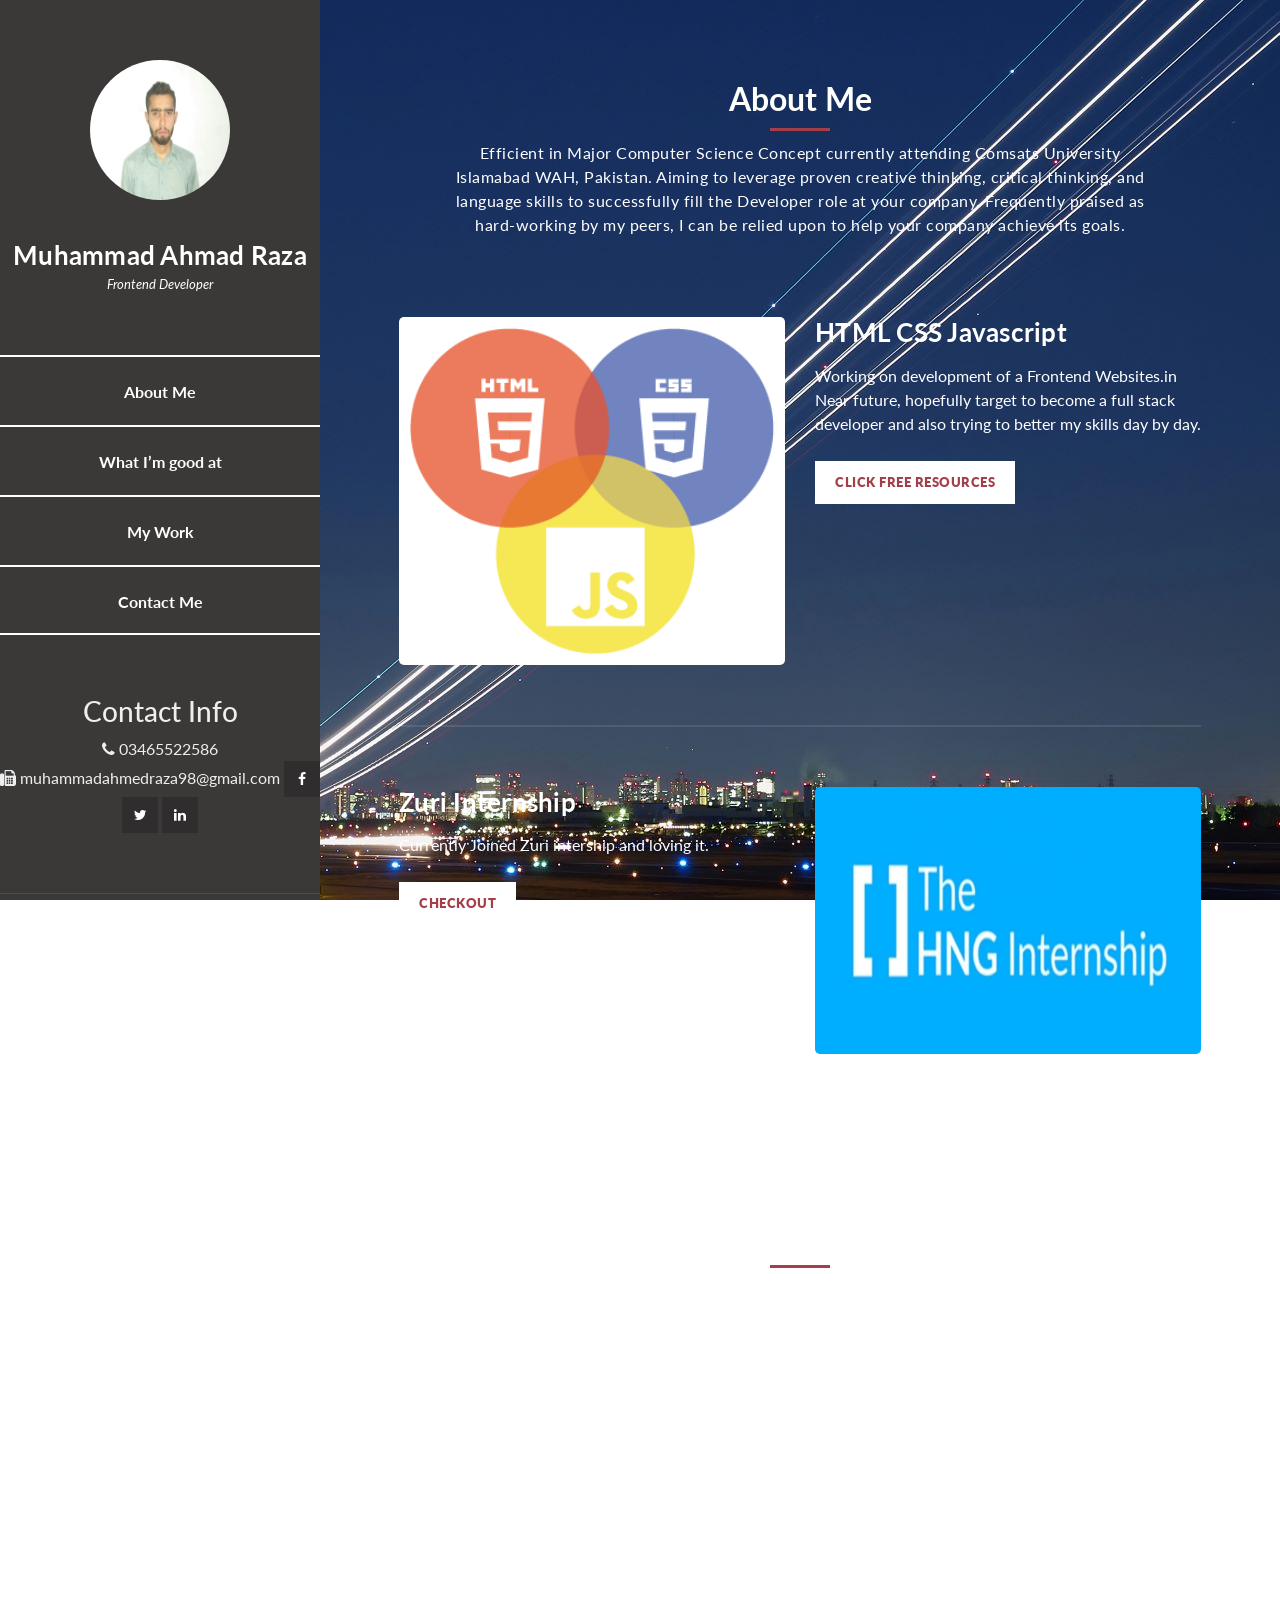
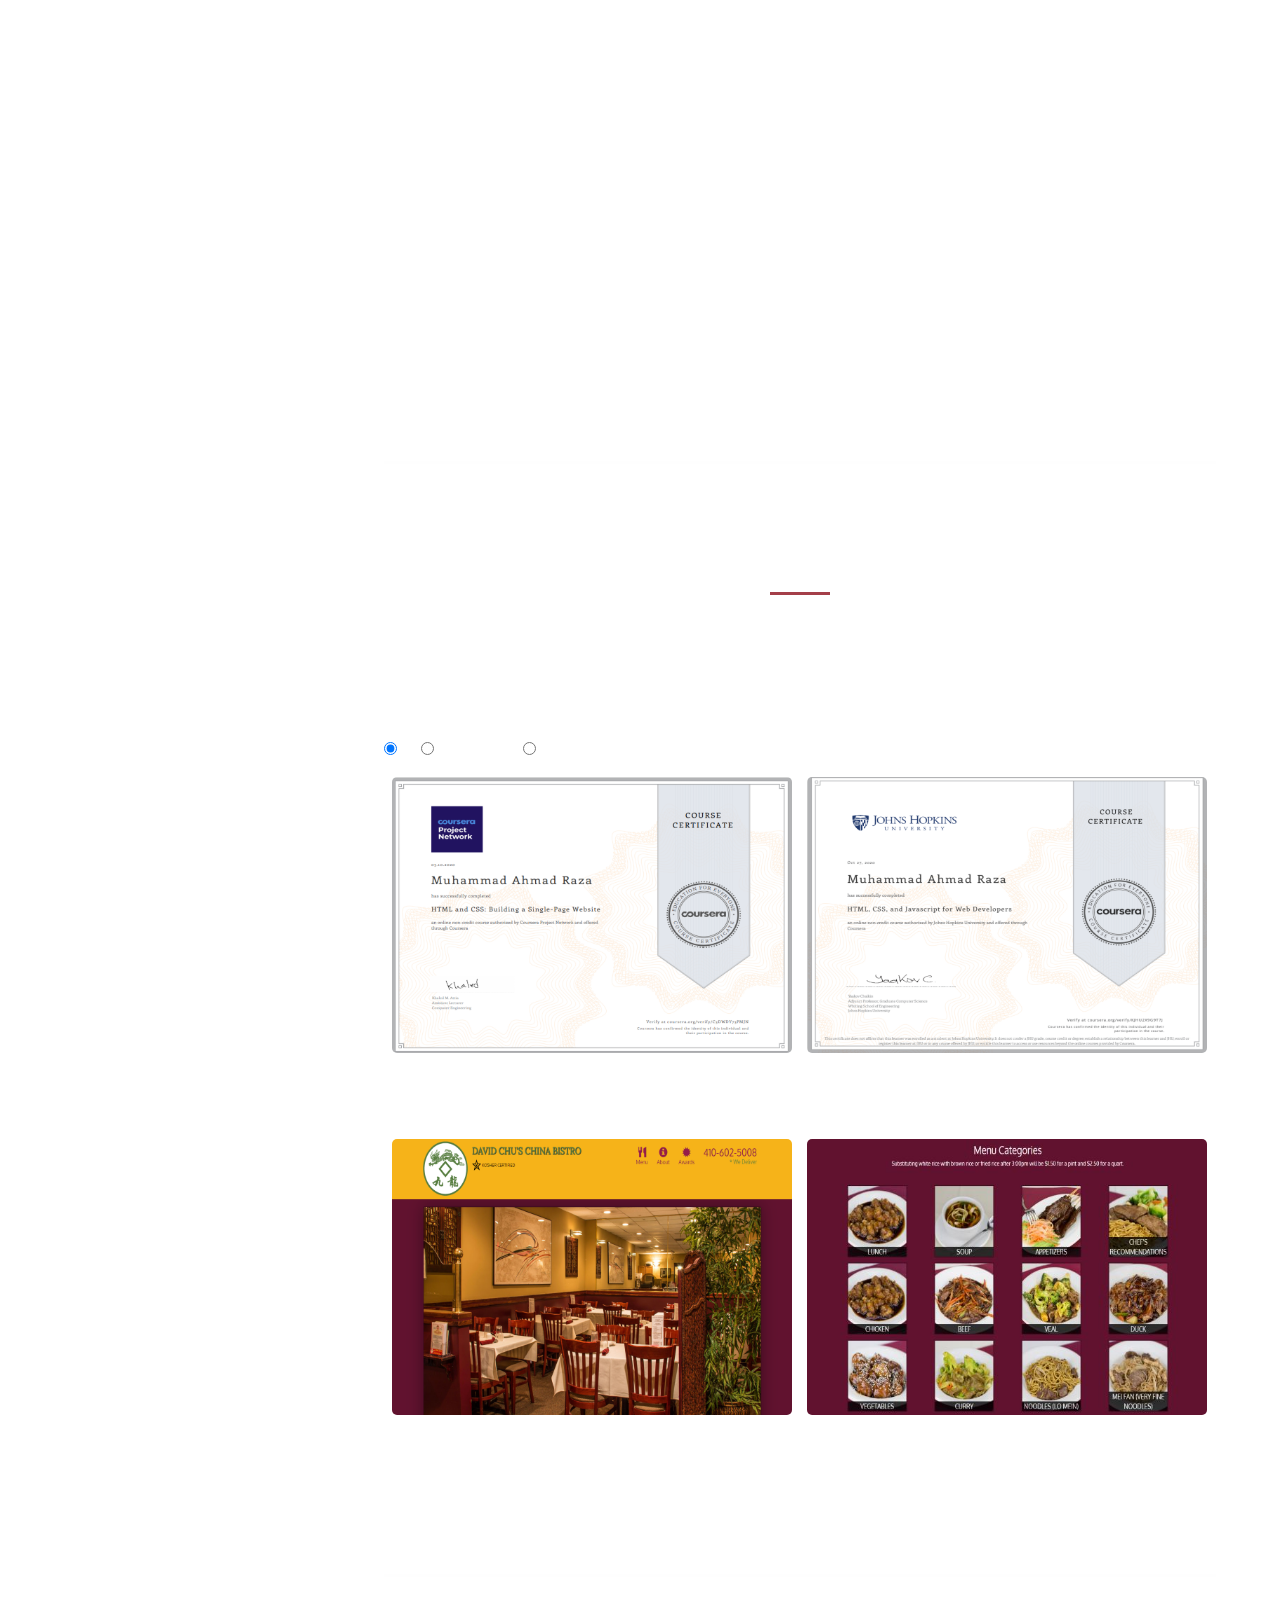
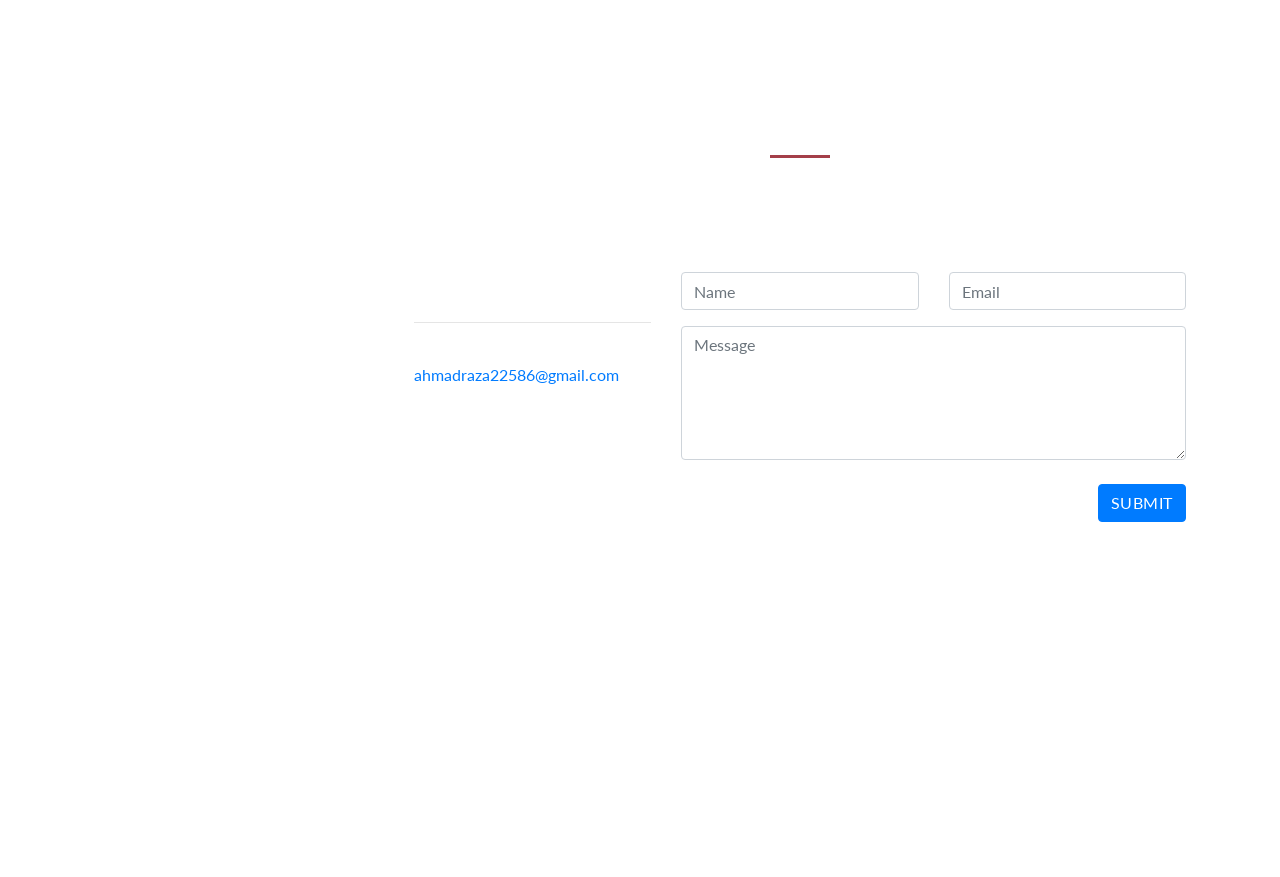
<file: index.html>
<!DOCTYPE html>
<html lang="en">
  <head>
    <meta charset="utf-8" />
    <meta
      name="viewport"
      content="width=device-width, initial-scale=1, shrink-to-fit=no"
    />
    <meta name="description" content="" />
    <meta name="author" content="" />
    <link
      href="https://fonts.googleapis.com/css?family=Lato:100,300,400,700,900"
      rel="stylesheet"
    />

    <title>Ahmad Resume</title>
    <!-- Bootstrap core CSS -->
    <link href="vendor/bootstrap/css/bootstrap.min.css" rel="stylesheet" />

    <!-- Additional CSS Files -->
    <link rel="stylesheet" href="assets/css/fontawesome.css" />
    <link rel="stylesheet" href="assets/css/templatemo-style.css" />
    <link rel="stylesheet" href="assets/css/owl.css" />
    <link rel="stylesheet" href="assets/css/lightbox.css" />
  </head>

  <body>
    <div id="page-wraper">
      <!-- Sidebar Menu -->
      <div class="responsive-nav">
        <i class="fa fa-bars" id="menu-toggle"></i>
        <div id="menu" class="menu">
          <i class="fa fa-times" id="menu-close"></i>
          <div class="container">
            <div class="image">
              <a href="#"><img src="assets/images/author-image.jpg" alt="" /></a>
            </div>
            <div class="author-content">
              <h4>Muhammad Ahmad Raza</h4>
              <span>Frontend Developer</span>
            </div>
            <nav class="main-nav" role="navigation">
              <ul class="main-menu">
                <li><a href="#section1">About Me</a></li>
                <li><a href="#section2">What I’m good at</a></li>
                <li><a href="#section3">My Work</a></li>
                <li><a href="#section4">Contact Me</a></li>
              </ul>
            </nav>
            <div class="social-network">
              <ul class="soial-icons">
                <div class="contact-info">
                    <h3 class="main-title"style="color: #eeeeee">Contact Info</h3>
                    <ul
                        <li>
                            <i class="fa fa-phone"style="color: #eeeeee"></i>
                            <h8 style="color: #eeeeee">03465522586</h8>
                        </li>
                        <li>
                            <i class="fa fa-fax"style="color: #eeeeee"></i>
                            <h9 style="color: #eeeeee">muhammadahmedraza98@gmail.com</h9>
                        </li>
                <li>
                  <a href="https://web.facebook.com/profile.php?id=100008312316056"><i class="fa fa-facebook"></i
                  ></a>
                </li>
                <li>
                  <a href="#"><i class="fa fa-twitter"></i></a>
                </li>
                <li>
                  <a href="https://www.linkedin.com/in/ahmad-raza-a7414819a/"><i class="fa fa-linkedin"></i></a>
                </li>
              </ul>
            </div>
          </div>
            <div class="copyright-text">
              <p>Copyright 2021 Ahmadraza</p>
            </div>
          </div>
        </div>
      </div>

      <section class="section about-me" data-section="section1">
        <div class="container">
          <div class="section-heading">
            <h2>About Me</h2>
            <div class="line-dec"></div>
            <span>Efficient in Major Computer Science Concept currently attending Comsats University Islamabad WAH, Pakistan. Aiming
                         to leverage proven creative thinking, critical thinking, and language skills to successfully fill the Developer role at your
                         company. Frequently praised as hard-working by my peers, I can be relied upon to help your company achieve its goals.</span>
          </div>
          <div class="left-image-post">
            <div class="row">
              <div class="col-md-6">
                <div class="left-image">
                  <img src="assets/images/left-image.png" alt="" />
                </div>
              </div>
              <div class="col-md-6">
                <div class="right-text">
                  <h4>HTML CSS Javascript</h4>
                  <p>
                     Working on development of a Frontend Websites.in Near future,
                    hopefully target to become a full stack developer and also trying to better my skills day by day.
                  </p>
                  <div class="white-button">
                    <a href="https://www.w3schools.com/html/default.asp">Click free Resources</a>
                  </div>
                </div>
              </div>
            </div>
          </div>
          <div class="right-image-post">
            <div class="row">
              <div class="col-md-6">
                <div class="left-text">
                  <h4>Zuri Internship</h4>
                  <p>
                    Currently Joined Zuri intership and loving it.
                  </p>
                  <div class="white-button">
                    <a href="https://hng.tech/">Checkout</a>
                  </div>
                </div>
              </div>
              <div class="col-md-6">
                <div class="right-image">
                  <img src="assets/images/right-image.jpeg" alt="" />
                </div>
              </div>
            </div>
          </div>
        </div>
      </section>

      <section class="section my-services" data-section="section2">
        <div class="container">
          <div class="section-heading">
            <h2>What I’m good at?</h2>
            <div class="line-dec"></div>
            <span
              >I'm good at Hardworking and passionate jobseeker with strong organizational skills eager to secure entry-level machine
               Learning intern in a skilled environment. Ready to help the team achieve company goals.
               Ambitious, career-focused jobseeker, anxious to obtain an entry-level ML position to help launch career while
              achieving company goals..</span>
          </div>
          <div class="row">
            <div class="col-md-6">
              <div class="service-item">
                <div class="first-service-icon service-icon"></div>
                <h4>HTML5 &amp; CSS3</h4>
                <p>

                </p>
              </div>
            </div>
            <div class="col-md-6">
              <div class="service-item">
                <div class="second-service-icon service-icon"></div>
                <h4>Creative Ideas</h4>
                <p>

                </p>
              </div>
            </div>
            <div class="col-md-6">
              <div class="service-item">
                <div class="third-service-icon service-icon"></div>
                <h4>Easy Customize</h4>
                <p>

                </p>
              </div>
            </div>
            <div class="col-md-6">
              <div class="service-item">
                <div class="fourth-service-icon service-icon"></div>
                <h4>Admin Dashboard</h4>
                <p>

                </p>
              </div>
            </div>
          </div>
        </div>
      </section>

      <section class="section my-work" data-section="section3">
        <div class="container">
          <div class="section-heading">
            <h2>My Work</h2>
            <div class="line-dec"></div>
            <span>
              I previously done My work in a Courseera. Which is a Leading Website with a top universities.
              And Here Some Detail of My HardWork and also Certificate.
              Which i say not enough but it is a first step towards My Success.
            </span>
          </div>
          <div class="row">
            <div class="isotope-wrapper">
              <form class="isotope-toolbar"></form>
                <label
                  ><input
                    type="radio"
                    data-type="*"
                    checked=""
                    name="isotope-filter"/>
                  <span>all</span></label>
                <label>
                  <input
                    type="radio"
                    data-type="Certificates"
                    name="isotope-filter"
                  />
                  <span>Certificates</span></label>
                <label>
                  <input
                    type="radio"
                    data-type="Projects"
                    name="isotope-filter"/>
                  <span>Projects</span></label>
              <div class="isotope-box">
                <div class="isotope-item" data-type="Certificates">
                  <figure class="snip1321">
                    <img
                      src="assets/images/portfolio-01.png"
                      alt="sq-sample26"
                    />
                    <figcaption>
                      <a
                        href="assets/images/portfolio-01.png"
                        data-lightbox="image-1"
                        data-title="Caption">
                          <a href="https://www.coursera.org/account/accomplishments/verify/C3DWDY73PMJN">
                            <h12 style="color: #040505">CLICK HERE</h12>
                          </a>
                        </i>
                      </a>
                    </figcaption>
                  </figure>
                </div>

                <div class="isotope-item"
                     data-type="Certificates">
                  <figure class="snip1321">
                    <img
                      src="assets/images/portfolio-2.png"
                      alt="sq-sample26"
                    />
                    <figcaption>
                      <a
                        href="assets/images/portfolio-2.png"
                        data-lightbox="image-1"
                        data-title="Caption">
                        <a href="https://www.coursera.org/account/accomplishments/verify/KJHU2X9G9T7J">
                          <h12 style="color: #040505">CLICK HERE</h12>
                        </a>
                        </i>
                      </a>
                    </figcaption>
                  </figure>
                </div>

                <div class="isotope-item" data-type="Projects">
                  <figure class="snip1321">
                    <img
                      src="assets/images/portfolio-3.png"
                      alt="sq-sample26"
                    />
                    <figcaption>
                      <a
                        href="assets/images/portfolio-3.png"
                        data-lightbox="image-1"
                        data-title="Caption">
                        <a href="https://ahmadr680.github.io/AhmadR680-David-Chu-s-China.github.io/">
                           <h12 style="color: #040505">CLICK HERE</h12>
                        </a>

                        </i>
                      </a>
                    </figcaption>
                  </figure>
                </div>

                <div class="isotope-item" data-type="Projects">
                  <figure class="snip1321">
                    <img
                      src="assets/images/portfolio-04.jpg"
                      alt="sq-sample26"
                    />
                    <figcaption>
                      <a
                        href="assets/images/portfolio-04.jpg"
                        data-lightbox="image-1"
                        data-title="Caption">
                            <a href="https://ahmadr680.github.io/AhmadR680-David-Chu-s-China.github.io/">
                              <h12 style="color: #040505">CLICK HERE</h12>
                            </a>
                      </i>
                      </a>

                    </figcaption>
                  </figure>
                </div>
              </div>
            </div>
         </section>

      <section class="section contact-me" data-section="section4">
        <div class="container">
          <div class="section-heading">
            <h2 style="margin-top: 50px">Contact Me</h2>
            <div class="line-dec"></div>
            <span>Feel free to Contact me. Iam here to respond you.</span>
          </div>
              <div class="container">
               <div class="row">
                  <div class="col-sm-4">
                    <h3>Drop me a line!</h3>
                      <hr>
                         <address>
                             <strong>Email:</strong> <a href="mailto:ahmadraza22586@gmail.com"> ahmadraza22586@gmail.com</a><br><br>
                             <strong>Phone:</strong> +92-3328654866
                      </address>
                  </div>
                     <div class="col-sm-8 contact-form">
                        <form  action="https://formsubmit.co/ahmadraza22586@gmail.com" method="POST"/>
                            <div class="row">
                               <div class="col-xs-6 col-md-6 form-group">
                                   <input class="form-control" id="name" name="name" placeholder="Name" type="text" required/>
                                         </div>
                                            <div class="col-xs-6 col-md-6 form-group">
                                               <input class="form-control" id="email" name="email" placeholder="Email" type="email" />
                                               <input type="hidden" name="_next" value="https://ahmadr680.github.io/Thankyou/">
                                              <input type="hidden" name="_captcha" value="false">
                                            </div>
                                      </div>
                               <textarea class="form-control" id="message" name="message" placeholder="Message" rows="5"></textarea>
                          <br />
                          <div class="row">
                      <div class="col-xs-12 col-md-12 form-group">
                    <button class="btn btn-primary pull-right" type="submit">Submit</button>
                </form>
                </div>
              </div>
          </div>
        </div>
      </section>
    </div>

    <!-- Scripts -->
    <!-- Bootstrap core JavaScript -->
    <script src="main.js">

    <script src="vendor/jquery/jquery.min.js"></script>
    <script src="vendor/bootstrap/js/bootstrap.bundle.min.js"></script>

    <script src="assets/js/isotope.min.js"></script>
    <script src="assets/js/owl-carousel.js"></script>
    <script src="assets/js/lightbox.js"></script>
    <script src="assets/js/custom.js"></script>
    <script>
    according to loftblog tut
    $(".main-menu li:first").addClass("active");

      var showSection = function showSection(section, isAnimate) {
        var direction = section.replace(/#/, ""),
          reqSection = $(".section").filter(
            '[data-section="' + direction + '"]'
          ),
          reqSectionPos = reqSection.offset().top - 0;

        if (isAnimate) {
          $("body, html").animate(
            {
              scrollTop: reqSectionPos
            },
            800
          );
        } else {
          $("body, html").scrollTop(reqSectionPos);
        }
      };

      var checkSection = function checkSection() {
        $(".section").each(function() {
          var $this = $(this),
            topEdge = $this.offset().top - 80,
            bottomEdge = topEdge + $this.height(),
            wScroll = $(window).scrollTop();
          if (topEdge < wScroll && bottomEdge > wScroll) {
            var currentId = $this.data("section"),
              reqLink = $("a").filter("[href*=\\#" + currentId + "]");
            reqLink
              .closest("li")
              .addClass("active")
              .siblings()
              .removeClass("active");
          }
        });
      };

      $(".main-menu").on("click", "a", function(e) {
        e.preventDefault();
        showSection($(this).attr("href"), true);
      });

      $(window).scroll(function() {
        checkSection();
      });
    </script>
  </body>
</html>
</file>
<file: assets/css/templatemo-style.css>
@import url(fontawesome.css);
@import url("https://fonts.googleapis.com/css?family=Lato:100,300,400,700,900");
body {
    font-family: 'Lato', sans-serif;
}

#page-wraper {
    background: url(../images/page-bg.jpg) no-repeat center center fixed;
    -webkit-background-size: cover;
    -moz-background-size: cover;
    -o-background-size: cover;
    background-size: cover;
    width: 100%;
}


/* Basic */

body {
    overflow-x: hidden;
}

input,
select,
textarea {
    outline: none;
}

a,
a:hover {
    text-decoration: none;
}

p {
    font-size: 16px;
    line-height: 24px;
    color: #fff;
}

h4 {
    font-size: 26px;
    font-weight: 700;
    color: #fff;
    letter-spacing: 0.25px;
}

img {
    width: 100%;
    overflow: hidden;
}

ul {
    padding: 0;
    margin: 0;
    list-style: none;
}

ul li {
    display: inline-block;
}

html {
    -webkit-box-sizing: border-box;
    -moz-box-sizing: border-box;
    box-sizing: border-box;
}

*,
*:before,
*:after {
    -webkit-box-sizing: inherit;
    -moz-box-sizing: inherit;
    box-sizing: inherit;
}

.clearfix {
    zoom: 1;
}

.clearfix:before,
.clearfix:after {
    content: "";
    display: table;
}

.clearfix:after {
    clear: both;
}

.container {
    margin: 0 auto;
}

.main-nav {
    text-align: center;
}

.main-nav li:last-child a {
    border-bottom: 2px solid #fff;
}

.main-nav li {
    display: block;
}

.main-nav li a {
    height: 70px;
    line-height: 70px;
    display: inline-block;
    font-size: 16px;
    font-weight: 700;
    color: #fff;
    width: 100%;
    transition: all 0.5s;
    border-top: 2px solid #fff;
}

.main-nav li:hover a,
.main-nav li.active a {
    background: #fff;
    color: #262223;
}

/* Sidebar Menu */

.menu .image {
    margin-top: 60px;
}

.menu .image img {
    width: 140px;
    height: 140px;
    border-radius: 50%;
    text-align: center;
}

.menu .author-content {
    margin: 40px 0px 60px 0px;
}

.menu .author-content h4 {
    margin-bottom: 0px;
}

.menu .author-content span {
    font-size: 13px;
    font-style: italic;
    color: #fff;
}

.menu .social-network {
    margin-top: 60px;
}

.menu .social-network ul li {
    margin: 0 3px;
}

.menu .social-network ul li a {
    width: 40px;
    height: 40px;
    display: inline-block;
    text-align: center;
    line-height: 40px;
    background-color: rgba(0, 0, 0, 0.2);
    color: #fff;
    font-size: 14px;
    transition: all 0.5s;
}

.menu .social-network ul li a:hover {
    background-color: #fff;
    color: #a43f49;
}

.menu .copyright-text {
    position: relative;
    margin-top: 60px;
}

.menu .copyright-text p {
    border-top: 1px solid rgba(250, 250, 250, 0.1);
    display: inline-block;
    width: 100%;
    padding-left: 30px;
    padding-right: 30px;
    padding-top: 30px;
    font-size: 13px;
}

.menu:before,
.menu:after {
    content: "";
    display: table;
}

.menu:after {
    clear: both;
}

.menu a {
    text-decoration: none;
    color: inherit;
}

.menu {
    text-align: center;
}

.menu::-webkit-scrollbar {
    display: none;
}

.menu {
    left: 10%;
  -webkit-transition: -webkit-transform 233ms cubic-bezier(0, 0, 0.21, 1);
  -webkit-overflow-scrolling: touch;
  background-color: #3b3838;
  box-sizing: border-box;
  height: 100vh;  
  max-height: 100vh !important;
  max-width: 80vw !important;
  min-width: 45px !important;
  outline: none;
  overflow-x: hidden !important;
  overflow-y: auto !important;
  padding: 0;
  position: fixed !important;
  top: calc(0px);  
  width: 20%;
  will-change: transform;
  z-index: 9999 !important;
}

.menu-toggle {
  color: #fff;
  cursor: pointer;
  font-size: 25px;
  position: fixed;
  right: 25px;
  top: 25px;
}

#menu-toggle {
    z-index: 999;
    cursor: pointer;
    position: fixed;
    top: 0;
    left: 0;
    color: #a43f49;
    background-color: #fff;
    width: 60px;
    height: 60px;
    text-align: center;
    display: inline-block;
    line-height: 60px;
}

.menu-close {
  cursor: pointer;
}

#menu-close {
    cursor: pointer;
    text-align: right;
    color: #a43f49;
    background-color: #fff;
    width: 100%;
    height: 60px;
    text-align: center;
    display: inline-block;
    line-height: 60px;
}


/* Section */

.section {
    color: #fff;
    width: 55%;
    right: 10%;
    left: 35%;
    position: relative;
    min-height: 100vh;
    padding-bottom: 80px;
    border-bottom: 3px solid rgba(250, 250, 250, 0.25);
}

.section-heading {
    text-align: center;
    padding: 80px 45px;
}

.section-heading h2 {
    font-size: 32px;
    font-weight: 700;
    color: #fff;
}

.section-heading .line-dec {
    width: 60px;
    height: 3px;
    background-color: #a43f49;
    margin: 10px auto;
}

.section-heading span {
    margin-top: 5px;
    font-size: 16px;
    color: #fff;
    letter-spacing: 0.5px;
}


/* Buttons */

.white-button a {
    display: inline-block;
    padding: 12px 20px;
    background-color: #fff;
    color: #a43f49;
    font-size: 13px;
    font-weight: 800;
    letter-spacing: 0.5px;
    text-transform: uppercase;
    transition: all 0.5s;
}

.white-button a:hover {
    background-color: #a43f49;
    color: #fff;
}

button {
    display: inline-block;
    padding: 10px 20px;
    background-color: #fff;
    color: #a43f49;
    font-size: 12px;
    font-weight: 800;
    letter-spacing: 0.5px;
    text-transform: uppercase;
    transition: all 0.5s;
    border: none;
    outline: none;
    cursor: pointer;
}

button:hover {
    outline: none;
    background-color: #a43f49;
    color: #fff;
}


/* Left & Right Post */

.right-image-post {
    margin-top: 60px;
    padding-top: 60px;
    border-top: 2px solid rgba(250, 250, 250, 0.1);
}

.left-image img,
.right-image img {
    border-radius: 5px;
}

.right-image-post h4,
.left-image-post h4 {
    margin-top: 30px;
}

.right-image-post p,
.left-image-post p {
    margin-top: 20px;
}

.right-image-post .white-button,
.left-image-post .white-button {
    margin-top: 30px;
}


/* Services */

.my-services .col-md-6 {
    padding-left: 5px;
    padding-right: 5px;
}

.service-item {
    margin-bottom: 10px;
    padding: 50px;
    background-color: rgba(250, 250, 250, 0.1);
    transition: all 0.5s;
}

.service-item h4 {
    transition: all 0.5s;
}

.service-item p {
    transition: all 0.5s;
}

.service-item:hover {
    background-color: rgba(250, 250, 250, 1);
}

.service-item:hover h4 {
    color: #1e1e1e;
}

.service-item:hover p {
    color: #4a4a4a;
}

.service-item .service-icon {
    width: 70px;
    height: 70px;
    display: inline-block;
    margin-bottom: 30px;
    background-size: cover;
    background-repeat: no-repeat;
    transition: all 0.5s;
}

.service-item .first-service-icon {
    background-image: url(../images/first-white-icon.png);
}

.service-item:hover .first-service-icon {
    background-image: url(../images/first-main-icon.png);
}

.service-item .second-service-icon {
    background-image: url(../images/second-white-icon.png);
}

.service-item:hover .second-service-icon {
    background-image: url(../images/second-main-icon.png);
}

.service-item .third-service-icon {
    background-image: url(../images/third-white-icon.png);
}

.service-item:hover .third-service-icon {
    background-image: url(../images/third-main-icon.png);
}

.service-item .fourth-service-icon {
    background-image: url(../images/fourth-white-icon.png);
}

.service-item:hover .fourth-service-icon {
    background-image: url(../images/fourth-main-icon.png);
}


/* My Work */

section.my-work .section-heading {
    text-align: center;
    padding: 80px 45px 50px 45px;
}

.isotope-wrapper {
    position: relative;
    width: 100%;
    margin: auto;
}

.isotope-toolbar input[type="radio"] {
    display: none;
}

.isotope-toolbar span {
    text-transform: capitalize;
    display: inline-block;
    margin-right: 15px;
    padding-bottom: 3px;
    font-size: 15px;
    font-weight: 700;
    border-bottom: 2px solid transparent;
    transform: ease-in-out 0.5s;
    cursor: pointer;
}

.isotope-toolbar input[type="radio"]:checked + span {
    color: #a43f49;
    border-bottom: 2px solid #a43f49;
}

.isotope-box {
    position: relative;
    width: 100%;
}

.isotope-toolbar {
    text-align: center;
    margin: 10px;
}

.isotope-toolbar p {
    border-top: 1px solid #fff;
    padding-top: 15px;
}

.isotope-toolbar a {
    color: #fff;
}

.isotope-item {
    position: relative;
    width: 48%;
    margin: 1%;
    border-bottom: 2px solid rgba(250,250,250,0.1);
    padding-bottom: 30px;
    margin-bottom: 30px;
}

.isotope-item img {
    top: 0;
    left: 0;
    width: 100%;
    height: 100%;
    border-radius: 5px;
}

.lazyload {
    background: #f7f7f7;
}

.lazyloading {
    background: #f7f7f7 url(//afarkas.github.io/lazysizes/assets/imgs/loader.gif) no-repeat center;
    min-height: 60px;
}

figure.snip1321 {
  overflow: hidden;
  text-align: center;
  -webkit-perspective: 50em;
  perspective: 50em;
}
figure.snip1321 * {
  -webkit-box-sizing: padding-box;
  box-sizing: padding-box;
  -webkit-transition: all 0.2s ease-out;
  transition: all 0.2s ease-out;
}
figure.snip1321 figcaption {
  top: 50%;
  left: 20px;
  right: 20px;
  position: absolute;
  opacity: 0;
  z-index: 1;
}
figure.snip1321 h4 {
    margin-top: 15px;
  margin-bottom: 5px;
  color: #232323;
}
figure.snip1321 span {
    font-size: 14px;
    font-style: italic;
    display: block;
    color: #7a7a7a;
}
figure.snip1321 i {
  position: relative!important;
  font-size: 18px;
  background-color: #a43f49;
  width: 40px;
  height: 40px;
  display: inline-block;
  text-align: center;
  line-height: 40px;
  border-radius: 5px;
  color: #fff;
}
figure.snip1321:after {
  background-color: #ffffff;
  position: absolute;
  content: "";
  display: block;
  top: 20px;
  left: 20px;
  right: 20px;
  bottom: 20px;
  -webkit-transition: all 0.4s ease-in-out;
  transition: all 0.4s ease-in-out;
  -webkit-transform: rotateX(-90deg);
  transform: rotateX(-90deg);
  -webkit-transform-origin: 50% 50%;
  -ms-transform-origin: 50% 50%;
  transform-origin: 50% 50%;
  opacity: 0;
}
figure.snip1321 a {
  left: 0;
  right: 0;
  top: 0;
  bottom: 0;
  z-index: 1;
}
figure.snip1321:hover figcaption,
figure.snip1321.hover figcaption {
  -webkit-transform: translateY(-50%);
  transform: translateY(-50%);
  opacity: 1;
  -webkit-transition-delay: 0.2s;
  transition-delay: 0.2s;
}
figure.snip1321:hover:after,
figure.snip1321.hover:after {
  -webkit-transform: rotateX(0);
  transform: rotateX(0);
  opacity: 0.9;
}


/* Contact Me */

section.contact-me {
    border-bottom: none;
}

#contact input {
    background-color: rgba(250,250,250,0.1);
    border: 1px solid rgba(250,250,250,1);
    border-radius: 0px;
    margin-bottom: 30px;
    color: #fff;
    font-size: 14px;
    height: 40px;
    line-height: 40px;
    width: 100%;
    padding-left: 15px;
}

#contact input:focus {
    outline: none;
    box-shadow: none;
}

#contact textarea {
    background-color: rgba(250,250,250,0.1);
    border: 1px solid rgba(250,250,250,1);
    border-radius: 0px;
    margin-bottom: 30px;
    color: #fff;
    font-size: 14px;
    height: 180px;
    max-height: 220px;
    line-height: 40px;
    width: 100%;
    padding-left: 15px;
}

#contact textarea:focus {
    outline: none;
    box-shadow: none;
}

#contact {
    text-align: center;
}

@media screen and (max-width: 1680px) {
    .menu {
        left: 5%;
    }

    .section {
        color: #fff;
        width: 65%;
        right: 5%;
        left: 30%;
    }
}

@media screen and (max-width: 1680px) and (min-width: 846px) { 
    .menu .social-network ul li a {
        width: 36px;
        height: 36px;
        line-height: 36px;
    }

    .menu .social-network ul li {
        margin: 0;
    }

    .menu .image {
        margin-top: 60px;
    }
}

@media screen and (max-width: 1280px) {
    .menu {
        left: 0%;
    }

    .right-image-post h4,
    .left-image-post h4 {
        margin-top: 0px;
    }

    .right-image-post p,
    .left-image-post p {
        margin-top: 15px;
    }

    .right-image-post .white-button,
    .left-image-post .white-button {
        margin-top: 25px;
    }

}

.menu .container {
    padding-left: 0;
    padding-right: 0;
}

@media screen and (max-width: 1280px) and (min-width: 846px) {
    .menu {
        width: 25%;
    }
}

#menu-toggle,
#menu-close {
    display: none;
}  

@media screen and (max-width: 845px) {        
    #menu-toggle,
    #menu-close {
        display: inline-block;
    }    

    .menu {        
        width: 320px;
        -webkit-transform: translateX(-100%) !important;
        transform: translateX(-100%) !important;
        transition: -webkit-transform 233ms cubic-bezier(0, 0, 0.21, 1);
        transition: transform 233ms cubic-bezier(0, 0, 0.21, 1);
        transition: transform 233ms cubic-bezier(0, 0, 0.21, 1), -webkit-transform 233ms cubic-bezier(0, 0, 0.21, 1);
    }

    .menu .image {
        margin-top: 40px;        
    }

    .menu .image img {
        width: 120px;
        height: 120px;
    }

    .menu .author-content {
        margin: 20px 0px 40px 0px;
    }

    .menu .container {
        padding-left: 15px;
        padding-right: 15px;
    }

    .menu.open {
        display: inline-block;
        -webkit-transform: translateX(0) !important;
                transform: translateX(0) !important;
    }

    .responsive-nav {
        display: inline-block;
    }
    .section {
        width: 94%;
        right: 3%;
        left: 3%;
    }
    .isotope-item {
        width: 94%;
        margin: 3%;
    }
    .left-image-post img {
        margin-bottom: 30px;
    }
    .right-image-post img {
        margin-top: 30px;
    }
    .isotope-item {
        border-bottom: none;
        text-align: center;
    }
    .isotope-toolbar {
        margin-bottom: 20px;
    }
}
</file>
